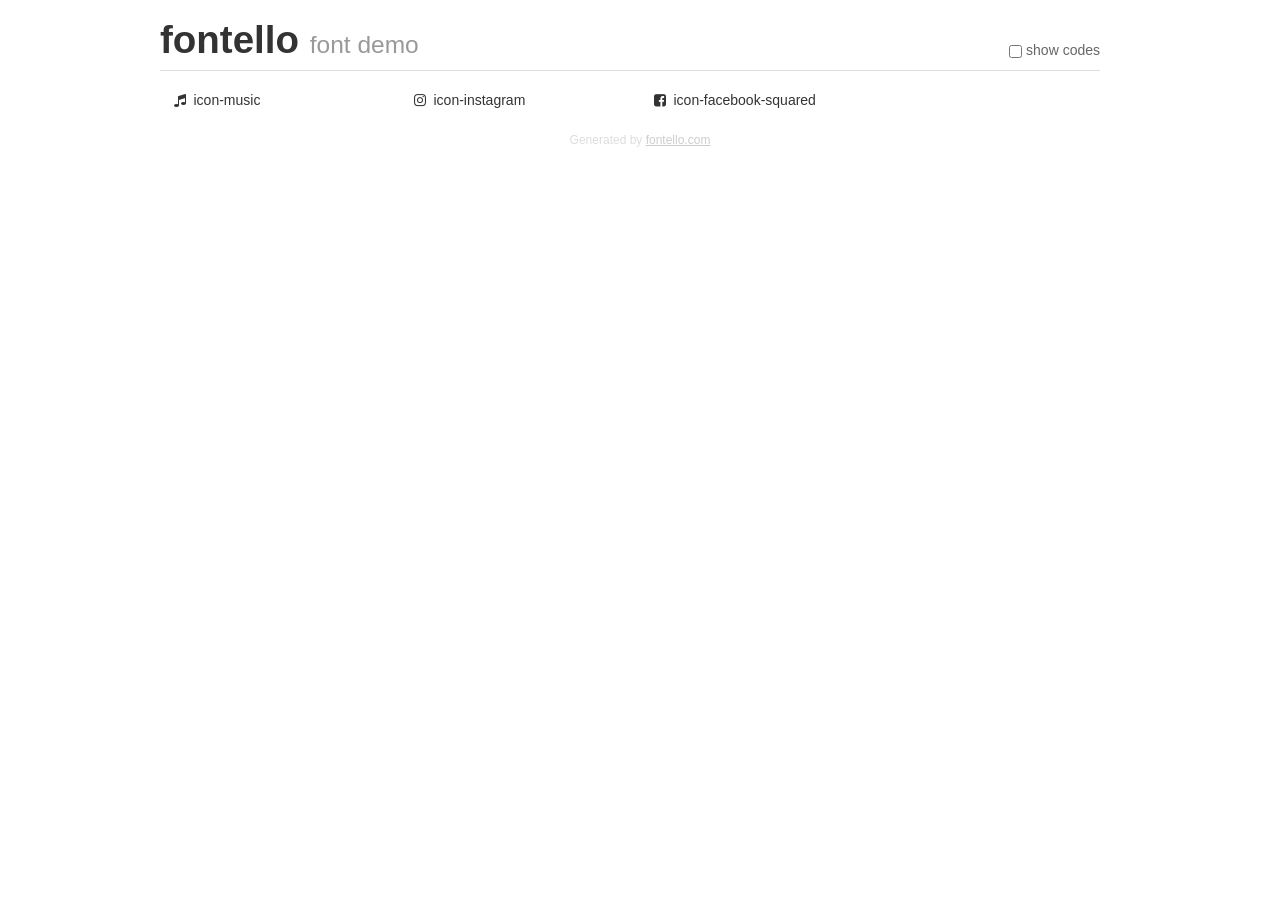
<file: fontello/demo.html>
<!DOCTYPE html>
<html>
  <head>
  <!--[if lt IE 9]><script language="javascript" type="text/javascript" src="//html5shim.googlecode.com/svn/trunk/html5.js"></script><![endif]-->
  <meta charset="UTF-8">
  <style>
    html {
      font-size: 100%;
      -webkit-text-size-adjust: 100%;
      -ms-text-size-adjust: 100%;
    }
    a:focus {
      outline: thin dotted #333;
      outline: 5px auto -webkit-focus-ring-color;
      outline-offset: -2px;
    }
    a:hover,
    a:active {
      outline: 0;
    }
    input {
      margin: 0;
      font-size: 100%;
      vertical-align: middle;
      *overflow: visible;
      line-height: normal;
    }
    input::-moz-focus-inner {
      padding: 0;
      border: 0;
    }
    body {
      margin: 0;
      font-family: "Helvetica Neue", Helvetica, Arial, sans-serif;
      font-size: 14px;
      line-height: 20px;
      color: #333;
      background-color: #fff;
    }
    a {
      color: #08c;
      text-decoration: none;
    }
    a:hover {
      color: #005580;
      text-decoration: underline;
    }
    .row {
      margin-left: -20px;
      *zoom: 1;
    }
    .row:before,
    .row:after {
      display: table;
      content: "";
      line-height: 0;
    }
    .row:after {
      clear: both;
    }
    .span3 {
      float: left;
      min-height: 1px;
      margin-left: 20px;
      width: 220px;
    }
    .container {
      width: 940px;
      margin-right: auto;
      margin-left: auto;
      *zoom: 1;
    }
    .container:before,
    .container:after {
      display: table;
      content: "";
      line-height: 0;
    }
    .container:after {
      clear: both;
    }
    small {
      font-size: 85%;
    }
    h1 {
      margin: 10px 0;
      font-family: inherit;
      font-weight: bold;
      line-height: 20px;
      color: inherit;
      text-rendering: optimizelegibility;
      line-height: 40px;
      font-size: 38.5px;
    }
    h1 small {
      font-weight: normal;
      line-height: 1;
      color: #999;
      font-size: 24.5px;
    }

    body {
      margin-top: 90px;
    }
    .header {
      position: fixed;
      top: 0;
      left: 50%;
      margin-left: -480px;
      background-color: #fff;
      border-bottom: 1px solid #ddd;
      padding-top: 10px;
      z-index: 10;
    }
    .footer {
      color: #ddd;
      font-size: 12px;
      text-align: center;
      margin-top: 20px;
    }
    .footer a {
      color: #ccc;
      text-decoration: underline;
    }
    .the-icons {
      font-size: 14px;
      line-height: 24px;
    }
    .switch {
      position: absolute;
      right: 0;
      bottom: 10px;
      color: #666;
    }
    .switch input {
      margin-right: 0.3em;
    }
    .codesOn .i-name {
      display: none;
    }
    .codesOn .i-code {
      display: inline;
    }
    .i-code {
      display: none;
    }
    @font-face {
      font-family: 'fontello';
      src: url('./font/fontello.eot?10246604');
      src: url('./font/fontello.eot?10246604#iefix') format('embedded-opentype'),
           url('./font/fontello.woff?10246604') format('woff'),
           url('./font/fontello.ttf?10246604') format('truetype'),
           url('./font/fontello.svg?10246604#fontello') format('svg');
      font-weight: normal;
      font-style: normal;
    }
    .demo-icon {
      font-family: "fontello";
      font-style: normal;
      font-weight: normal;
      speak: never;
     
      display: inline-block;
      text-decoration: inherit;
      width: 1em;
      margin-right: .2em;
      text-align: center;
      /* opacity: .8; */
     
      /* For safety - reset parent styles, that can break glyph codes*/
      font-variant: normal;
      text-transform: none;
     
      /* fix buttons height, for twitter bootstrap */
      line-height: 1em;
     
      /* Animation center compensation - margins should be symmetric */
      /* remove if not needed */
      margin-left: .2em;
     
      /* You can be more comfortable with increased icons size */
      /* font-size: 120%; */
     
      /* Font smoothing. That was taken from TWBS */
      -webkit-font-smoothing: antialiased;
      -moz-osx-font-smoothing: grayscale;
     
      /* Uncomment for 3D effect */
      /* text-shadow: 1px 1px 1px rgba(127, 127, 127, 0.3); */
    }
    </style>
    <link rel="stylesheet" href="css/animation.css"><!--[if IE 7]><link rel="stylesheet" href="css/" + font.fontname + "-ie7.css"><![endif]-->
    <script>
      function toggleCodes(on) {
        var obj = document.getElementById('icons');
      
        if (on) {
          obj.className += ' codesOn';
        } else {
          obj.className = obj.className.replace(' codesOn', '');
        }
      }
    </script>
  </head>
  <body>
    <div class="container header">
      <h1>fontello <small>font demo</small></h1>
      <label class="switch">
        <input type="checkbox" onclick="toggleCodes(this.checked)">show codes
      </label>
    </div>
    <div class="container" id="icons">
      <div class="row">
        <div class="span3" title="Code: 0xe800">
          <i class="demo-icon icon-music">&#xe800;</i> <span class="i-name">icon-music</span><span class="i-code">0xe800</span>
        </div>
        <div class="span3" title="Code: 0xf16d">
          <i class="demo-icon icon-instagram">&#xf16d;</i> <span class="i-name">icon-instagram</span><span class="i-code">0xf16d</span>
        </div>
        <div class="span3" title="Code: 0xf308">
          <i class="demo-icon icon-facebook-squared">&#xf308;</i> <span class="i-name">icon-facebook-squared</span><span class="i-code">0xf308</span>
        </div>
      </div>
    </div>
    <div class="container footer">Generated by <a href="https://fontello.com">fontello.com</a></div>
  </body>
</html>
</file>
<file: fontello/css/animation.css>
/*
   Animation example, for spinners
*/
.animate-spin {
  -moz-animation: spin 2s infinite linear;
  -o-animation: spin 2s infinite linear;
  -webkit-animation: spin 2s infinite linear;
  animation: spin 2s infinite linear;
  display: inline-block;
}
@-moz-keyframes spin {
  0% {
    -moz-transform: rotate(0deg);
    -o-transform: rotate(0deg);
    -webkit-transform: rotate(0deg);
    transform: rotate(0deg);
  }

  100% {
    -moz-transform: rotate(359deg);
    -o-transform: rotate(359deg);
    -webkit-transform: rotate(359deg);
    transform: rotate(359deg);
  }
}
@-webkit-keyframes spin {
  0% {
    -moz-transform: rotate(0deg);
    -o-transform: rotate(0deg);
    -webkit-transform: rotate(0deg);
    transform: rotate(0deg);
  }

  100% {
    -moz-transform: rotate(359deg);
    -o-transform: rotate(359deg);
    -webkit-transform: rotate(359deg);
    transform: rotate(359deg);
  }
}
@-o-keyframes spin {
  0% {
    -moz-transform: rotate(0deg);
    -o-transform: rotate(0deg);
    -webkit-transform: rotate(0deg);
    transform: rotate(0deg);
  }

  100% {
    -moz-transform: rotate(359deg);
    -o-transform: rotate(359deg);
    -webkit-transform: rotate(359deg);
    transform: rotate(359deg);
  }
}
@-ms-keyframes spin {
  0% {
    -moz-transform: rotate(0deg);
    -o-transform: rotate(0deg);
    -webkit-transform: rotate(0deg);
    transform: rotate(0deg);
  }

  100% {
    -moz-transform: rotate(359deg);
    -o-transform: rotate(359deg);
    -webkit-transform: rotate(359deg);
    transform: rotate(359deg);
  }
}
@keyframes spin {
  0% {
    -moz-transform: rotate(0deg);
    -o-transform: rotate(0deg);
    -webkit-transform: rotate(0deg);
    transform: rotate(0deg);
  }

  100% {
    -moz-transform: rotate(359deg);
    -o-transform: rotate(359deg);
    -webkit-transform: rotate(359deg);
    transform: rotate(359deg);
  }
}
</file>
